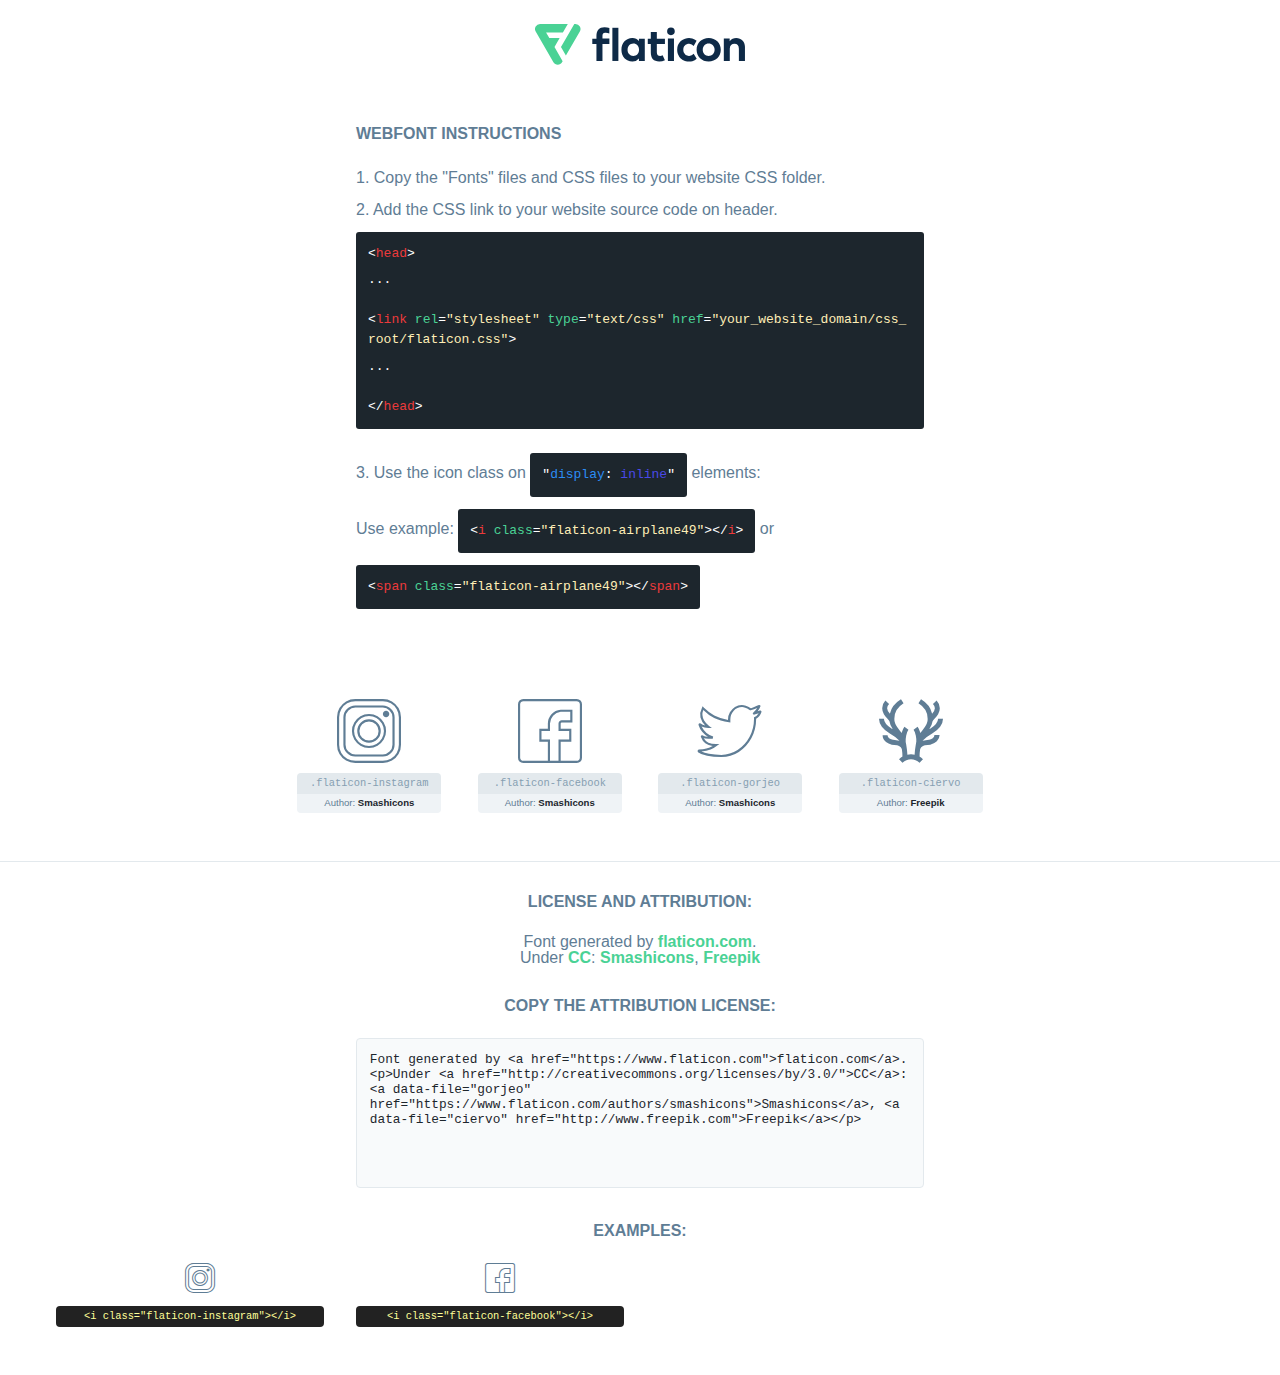
<file: font/flaticon.html>
<!DOCTYPE html>
<html lang="en">
<head>
    <title>Flaticon Webfont</title>
    <link rel="stylesheet" type="text/css" href="flaticon.css"/>
    <meta charset="UTF-8">
    <style>
        html, body, div, span, applet, object, iframe,
        h1, h2, h3, h4, h5, h6, p, blockquote, pre,
        a, abbr, acronym, address, big, cite, code,
        del, dfn, em, img, ins, kbd, q, s, samp,
        small, strike, strong, sub, sup, tt, var,
        b, u, i, center,
        dl, dt, dd, ol, ul, li,
        fieldset, form, label, legend,
        table, caption, tbody, tfoot, thead, tr, th, td,
        article, aside, canvas, details, embed,
        figure, figcaption, footer, header, hgroup,
        menu, nav, output, ruby, section, summary,
        time, mark, audio, video {
            margin: 0;
            padding: 0;
            border: 0;
            font-size: 100%;
            font: inherit;
            vertical-align: baseline;
        }

        /* HTML5 display-role reset for older browsers */
        article, aside, details, figcaption, figure,
        footer, header, hgroup, menu, nav, section {
            display: block;
        }

        body {
            line-height: 1;
        }

        ol, ul {
            list-style: none;
        }

        blockquote, q {
            quotes: none;
        }

        blockquote:before, blockquote:after,
        q:before, q:after {
            content: '';
            content: none;
        }

        table {
            border-collapse: collapse;
            border-spacing: 0;
        }

        body {
            font-family: Helvetica, Arial, sans-serif;
            font-size: 16px;
            color: #5f7d95;
        }

        a {
            color: #4AD295;
            font-weight: bold;
            text-decoration: none;
        }

        * {
            -moz-box-sizing: border-box;
            -webkit-box-sizing: border-box;
            box-sizing: border-box;
            margin: 0;
            padding: 0;
        }

        [class^="flaticon-"]:before, [class*=" flaticon-"]:before, [class^="flaticon-"]:after, [class*=" flaticon-"]:after {
            font-family: Flaticon;
            font-size: 30px;
            font-style: normal;
            margin-left: 20px;
            color: #333;
        }

        .wrapper {
            max-width: 600px;
            margin: auto;
            padding: 0 1em;
        }

        .title {
            margin-bottom: 24px;
            text-transform: uppercase;
            font-weight: bold;
        }

        header {
            text-align: center;
            padding: 24px;
        }

        header .logo {
            width: 210px;
            height: auto;
            border: none;
            display: inline-block;
        }

        header strong {
            font-size: 28px;
            font-weight: 500;
            vertical-align: middle;
        }

        .demo {
            margin: 2em auto;
            line-height: 1.25em;
        }

        .demo ul li {
            margin-bottom: 12px;
        }

        .demo ul li code {
            background-color: #1D262D;
            border-radius: 3px;
            padding: 12px;
            display: inline-block;
            color: #fff;
            font-family: Consolas, Monaco, Lucida Console, Liberation Mono, DejaVu Sans Mono, Bitstream Vera Sans Mono, Courier New, monospace;
            font-weight: lighter;
            margin-top: 12px;
            font-size: 13px;
            word-break: break-all;
        }

        .demo ul li code .red {
            color: #EC3A3B;
        }

        .demo ul li code .green {
            color: #4AD295;
        }

        .demo ul li code .yellow {
            color: #FFEEB6;
        }

        .demo ul li code .blue {
            color: #2C8CF4;
        }

        .demo ul li code .purple {
            color: #4949E7;
        }

        .demo ul li code .dots {
            margin-top: 0.5em;
            display: block;
        }

        #glyphs {
            border-bottom: 1px solid #E3E9ED;
            padding: 2em 0;
            text-align: center;
        }

        .glyph {
            display: inline-block;
            width: 9em;
            margin: 1em;
            text-align: center;
            vertical-align: top;
            background: #FFF;
        }

        .glyph .flaticon {
            padding: 10px;
            display: block;
            font-family: "Flaticon";
            font-size: 64px;
            line-height: 1;
        }

        .glyph .flaticon:before {
            font-size: 64px;
            color: #5f7d95;
            margin-left: 0;
        }

        .class-name {
            font-size: 0.65em;
            background-color: #E3E9ED;
            color: #869FB2;
            border-radius: 4px 4px 0 0;
            padding: 0.5em;
            font-family: Consolas, Monaco, Lucida Console, Liberation Mono, DejaVu Sans Mono, Bitstream Vera Sans Mono, Courier New, monospace;
        }

        .author-name {
            font-size: 0.6em;
            background-color: #EFF3F6;
            border-top: 0;
            border-radius: 0 0 4px 4px;
            padding: 0.5em;
        }

        .author-name a {
            color: #1D262D;
        }

        .class-name:last-child {
            font-size: 10px;
            color: #888;
        }

        .class-name:last-child a {
            font-size: 10px;
            color: #555;
        }

        .glyph > input {
            display: block;
            width: 100px;
            margin: 5px auto;
            text-align: center;
            font-size: 12px;
            cursor: text;
        }

        .glyph > input.icon-input {
            font-family: "Flaticon";
            font-size: 16px;
            margin-bottom: 10px;
        }

        .attribution .title {
            margin-top: 2em;
        }

        .attribution textarea {
            background-color: #F8FAFB;
            color: #1D262D;
            padding: 1em;
            border: none;
            box-shadow: none;
            border: 1px solid #E3E9ED;
            border-radius: 4px;
            resize: none;
            width: 100%;
            height: 150px;
            font-size: 0.8em;
            font-family: Consolas, Monaco, Lucida Console, Liberation Mono, DejaVu Sans Mono, Bitstream Vera Sans Mono, Courier New, monospace;
            -webkit-appearance: none;
        }

        .attribution textarea:hover {
            border-color: #CFD9E0;
        }

        .attribution textarea:focus {
            border-color: #4AD295;
        }

        .iconsuse {
            margin: 2em auto;
            text-align: center;
            max-width: 1200px;
        }

        .iconsuse:after {
            content: '';
            display: table;
            clear: both;
        }

        .iconsuse .image {
            float: left;
            width: 25%;
            padding: 0 1em;
        }

        .iconsuse .image p {
            margin-bottom: 1em;
        }

        .iconsuse .image span {
            display: block;
            font-size: 0.65em;
            background-color: #222;
            color: #fff;
            border-radius: 4px;
            padding: 0.5em;
            color: #FFFF99;
            margin-top: 1em;
            font-family: Consolas, Monaco, Lucida Console, Liberation Mono, DejaVu Sans Mono, Bitstream Vera Sans Mono, Courier New, monospace;
        }

        .flaticon:before {
            color: #5f7d95;
        }

        #footer {
            text-align: center;
            background-color: #1D262D;
            color: #869FB2;
            padding: 12px;
            font-size: 14px;
        }

        #footer a {
            font-weight: normal;
        }

        @media (max-width: 960px) {
            .iconsuse .image {
                width: 50%;
            }
        }

        .preview {
            width: 100px;
            display: inline-block;
            margin: 10px;
        }

        .preview .inner {
            display: inline-block;
            width: 100%;
            text-align: center;
            background: #f5f5f5;
            -webkit-border-radius: 3px 3px 0 0;
            -moz-border-radius: 3px 3px 0 0;
            border-radius: 3px 3px 0 0;
        }

        .preview .inner  {
            line-height: 85px;
            font-size: 40px;
            color: #333;
        }

        .label {
            display: inline-block;
            width: 100%;
            box-sizing: border-box;
            padding: 5px;
            font-size: 10px;
            font-family: Monaco, monospace;
            color: #666;
            white-space: nowrap;
            overflow: hidden;
            text-overflow: ellipsis;
            background: #ddd;
            -webkit-border-radius: 0 0 3px 3px;
            -moz-border-radius: 0 0 3px 3px;
            border-radius: 0 0 3px 3px;
            color: #666;
        }
    </style>
</head>
<body>
    <header>
        <a href="https://www.flaticon.com/" target="_blank" class="logo">
            <svg xmlns="http://www.w3.org/2000/svg" viewBox="0 0 394.3 76.5">
                <path d="M156.6,69.4H145.3V7.1h11.3Z" style="fill:#0e2a47"/>
                <path d="M206.2,69.4h-11V64.8a15.4,15.4,0,0,1-12.6,5.7c-11.6,0-20.3-9.5-20.3-22.1s8.8-22.1,20.3-22.1a15.4,15.4,0,0,1,12.6,5.8V27.5h11Zm-32.4-21c0,6.4,4.2,11.6,10.8,11.6s10.8-4.9,10.8-11.6-4.4-11.6-10.8-11.6S173.9,42,173.9,48.4Z"
                      style="fill:#0e2a47"/>
                <path d="M262.5,13.7a7.2,7.2,0,0,1-14.4,0,7.2,7.2,0,1,1,14.4,0ZM261,69.4H249.6v-42H261Z"
                      style="fill:#0e2a47"/>
                <path id="_Trazado_" data-name="&lt;Trazado&gt;"
                      d="M139.6,17.8a16.6,16.6,0,0,0-8-1.4c-3.2.4-4.9,2-4.9,5.9v5.1h13V37.5h-13v32H115.4v-32h-7.8v-10h7.8V22.2c0-9.9,5.2-16.3,15-16.3a23.4,23.4,0,0,1,9.3,1.8Z"
                      style="fill:#0e2a47"/>
                <path d="M235.1,60c-3.5,0-6.3-1.9-6.3-7.1V37.5H244v-10H228.8V15H217.5V27.5h-5.7v10h5.7V53.7c0,10.9,5.3,16.8,15.7,16.8A22.9,22.9,0,0,0,244,68l-4.3-9.1A12.3,12.3,0,0,1,235.1,60Z"
                      style="fill:#0e2a47"/>
                <path d="M348.9,48.4c0,12.6-9.7,22.1-22.7,22.1s-22.7-9.4-22.7-22.1,9.6-22.1,22.7-22.1S348.9,35.8,348.9,48.4Zm-33.9,0c0,6.8,4.8,11.6,11.1,11.6s11.2-4.8,11.2-11.6-4.8-11.6-11.2-11.6S315.1,41.6,315.1,48.4Z"
                      style="fill:#0e2a47"/>
                <path d="M394.3,42.7V69.4H382.9V46.3c0-6.1-3-9.4-8.2-9.4s-8.9,3.2-8.9,9.5v23H354.6v-42h11v4.9c3-4.5,7.6-6.1,12.3-6.1C387.5,26.3,394.3,33,394.3,42.7Z"
                      style="fill:#0e2a47"/>
                <path d="M298,55.7h0a12.4,12.4,0,0,1-8.2,4.2h-.9l-1.8-.2a10,10,0,0,1-7.4-5.6,13.2,13.2,0,0,1-1.2-5.8,13,13,0,0,1,1.3-5.9,10.1,10.1,0,0,1,7.5-5.5h2.4a11.7,11.7,0,0,1,8.3,4.2l5.5-9.6a19.9,19.9,0,0,0-8.1-4.3,23.4,23.4,0,0,0-6.1-.8,25.2,25.2,0,0,0-7.5,1.1,20.9,20.9,0,0,0-8,4.6,21.9,21.9,0,0,0-6.8,16.4,21.9,21.9,0,0,0,6.7,16.3,20.9,20.9,0,0,0,8,4.6,25.2,25.2,0,0,0,7.7,1.2,23.6,23.6,0,0,0,6.2-.8,20,20,0,0,0,8.1-4.4Z"
                      style="fill:#0e2a47"/>
                <path d="M46.3,26.5H26.9L20.8,16H52.4L61.6,0H9.4A9.3,9.3,0,0,0,1.3,4.7a9.3,9.3,0,0,0,0,9.4L34.6,71.8a9.4,9.4,0,0,0,16.2,0l1.1-1.9L36.6,43.3Z"
                      style="fill:#4ad295"/>
                <path d="M84.2,4.7A9.3,9.3,0,0,0,76.1,0H73.8l-25,43.3,9.2,16L84.2,14A9.3,9.3,0,0,0,84.2,4.7Z"
                      style="fill:#4ad295"/>
            </svg>
        </a>
    </header>
    <section class="demo wrapper">

        <p class="title">Webfont Instructions</p>

        <ul>
            <li>
                <span class="num">1. </span>Copy the "Fonts" files and CSS files to your website CSS folder.
            </li>
            <li>
                <span class="num">2. </span>Add the CSS link to your website source code on header.
                <code class="big">
                    &lt;<span class="red">head</span>&gt;
                    <br/><span class="dots">...</span>
                    <br/>&lt;<span class="red">link</span> <span class="green">rel</span>=<span
                        class="yellow">"stylesheet"</span> <span class="green">type</span>=<span
                        class="yellow">"text/css"</span> <span class="green">href</span>=<span class="yellow">"your_website_domain/css_root/flaticon.css"</span>&gt;
                    <br/><span class="dots">...</span>
                    <br/>&lt;/<span class="red">head</span>&gt;
                </code>
            </li>

            <li>
                <p>
                    <span class="num">3. </span>Use the icon class on <code>"<span class="blue">display</span>:<span
                        class="purple"> inline</span>"</code> elements:
                    <br/>
                    Use example: <code>&lt;<span class="red">i</span> <span class="green">class</span>=<span class="yellow">&quot;flaticon-airplane49&quot;</span>&gt;&lt;/<span
                        class="red">i</span>&gt;</code> or <code>&lt;<span class="red">span</span> <span
                        class="green">class</span>=<span class="yellow">&quot;flaticon-airplane49&quot;</span>&gt;&lt;/<span
                        class="red">span</span>&gt;</code>
            </li>
        </ul>

    </section>
    <section id="glyphs">
            <div class="glyph">
                <i class="flaticon flaticon-instagram"></i>
                <div class="class-name">.flaticon-instagram</div>
                <div class="author-name">Author: <a data-file="instagram" href="https://www.flaticon.com/authors/smashicons">Smashicons</a> </div>
            </div>

            <div class="glyph">
                <i class="flaticon flaticon-facebook"></i>
                <div class="class-name">.flaticon-facebook</div>
                <div class="author-name">Author: <a data-file="facebook" href="https://www.flaticon.com/authors/smashicons">Smashicons</a> </div>
            </div>

            <div class="glyph">
                <i class="flaticon flaticon-gorjeo"></i>
                <div class="class-name">.flaticon-gorjeo</div>
                <div class="author-name">Author: <a data-file="gorjeo" href="https://www.flaticon.com/authors/smashicons">Smashicons</a> </div>
            </div>

            <div class="glyph">
                <i class="flaticon flaticon-ciervo"></i>
                <div class="class-name">.flaticon-ciervo</div>
                <div class="author-name">Author: <a data-file="ciervo" href="http://www.freepik.com">Freepik</a> </div>
            </div>

    </section>

    <section class="attribution wrapper"   style="text-align:center;">

        <div class="title">License and attribution:</div><div class="attrDiv">Font generated by <a href="https://www.flaticon.com">flaticon.com</a>. <div><p>Under <a href="http://creativecommons.org/licenses/by/3.0/">CC</a>: <a data-file="gorjeo" href="https://www.flaticon.com/authors/smashicons">Smashicons</a>, <a data-file="ciervo" href="http://www.freepik.com">Freepik</a></p>  </div>
        </div>
        <div class="title">Copy the Attribution License:</div>

        <textarea onclick="this.focus();this.select();">Font generated by &lt;a href=&quot;https://www.flaticon.com&quot;&gt;flaticon.com&lt;/a&gt;. <p>Under <a href="http://creativecommons.org/licenses/by/3.0/">CC</a>: <a data-file="gorjeo" href="https://www.flaticon.com/authors/smashicons">Smashicons</a>, <a data-file="ciervo" href="http://www.freepik.com">Freepik</a></p> 
        </textarea>

    </section>

    <section class="iconsuse">

        <div class="title">Examples:</div>
            <div class="image">
                <p>
                    <i class="flaticon flaticon-instagram"></i>
                    <span>&lt;i class=&quot;flaticon-instagram&quot;&gt;&lt;/i&gt;</span>
                </p>
            </div>
            <div class="image">
                <p>
                    <i class="flaticon flaticon-facebook"></i>
                    <span>&lt;i class=&quot;flaticon-facebook&quot;&gt;&lt;/i&gt;</span>
                </p>
            </div>
            <div class="image">
                <p>
</file>
<file: font/flaticon.css>
@font-face {
    font-family: "flaticon";
    src: url("./flaticon.ttf?6c8ef5cdc5f05008295c6847e92c5484") format("truetype"),
url("./flaticon.woff?6c8ef5cdc5f05008295c6847e92c5484") format("woff"),
url("./flaticon.woff2?6c8ef5cdc5f05008295c6847e92c5484") format("woff2"),
url("./flaticon.eot?6c8ef5cdc5f05008295c6847e92c5484#iefix") format("embedded-opentype"),
url("./flaticon.svg?6c8ef5cdc5f05008295c6847e92c5484#flaticon") format("svg");
}

i[class^="flaticon-"]:before, i[class*=" flaticon-"]:before {
    font-family: flaticon !important;
    font-style: normal;
    font-weight: normal !important;
    font-variant: normal;
    text-transform: none;
    line-height: 1;
    -webkit-font-smoothing: antialiased;
    -moz-osx-font-smoothing: grayscale;
}

.flaticon-instagram:before {
    content: "\f101";
}
.flaticon-facebook:before {
    content: "\f102";
}
.flaticon-gorjeo:before {
    content: "\f103";
}
.flaticon-ciervo:before {
    content: "\f104";
}
</file>
